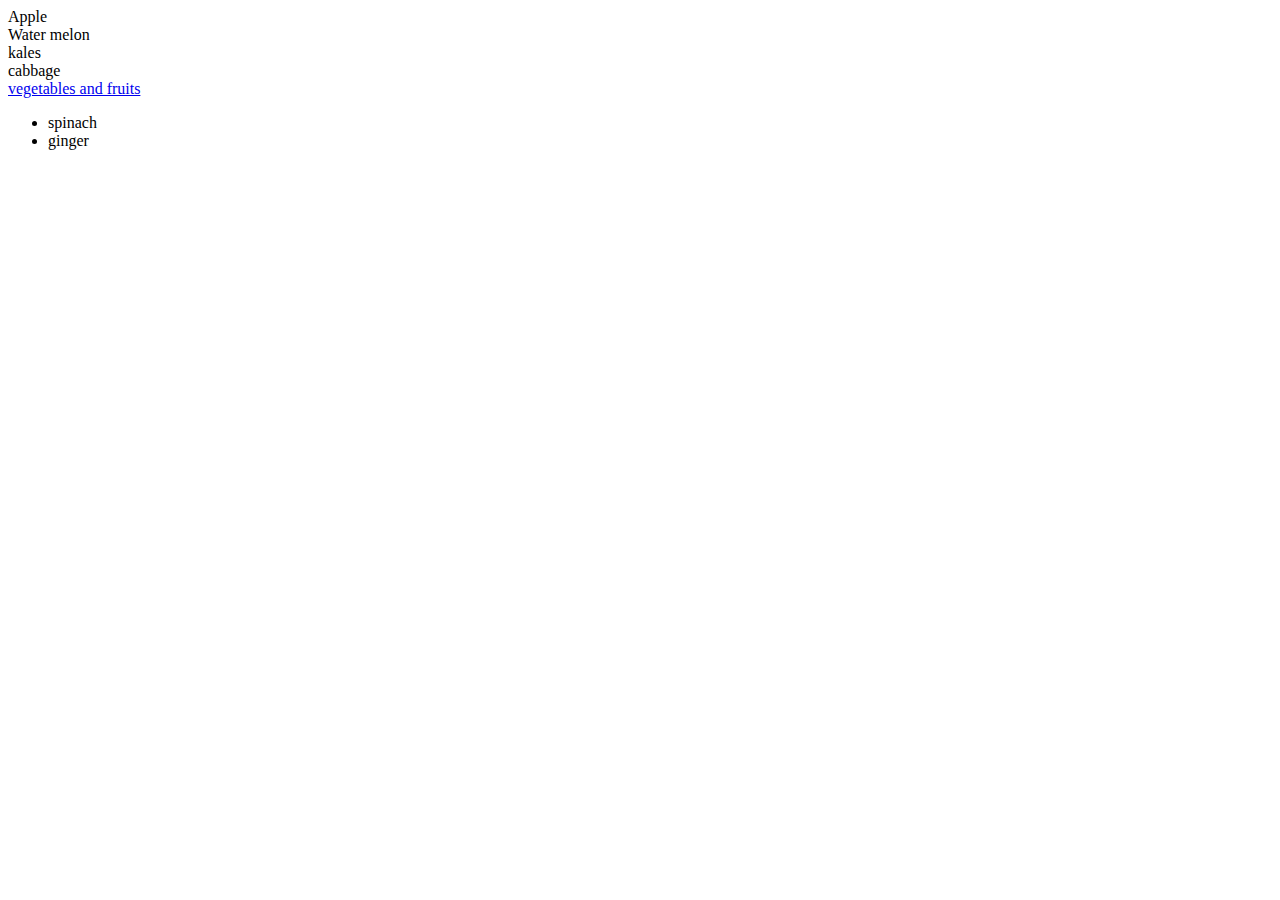
<file: Day02/index.html>
<!DOCTYPE html>
<html lang="en">
<head>
    <meta charset="UTF-8">
    <meta name="viewport" content="width=device-width, initial-scale=1.0">
    <title>Document</title>
</head>
<body>
    <div id="Apple" class="fruit">Apple</div>
    <div id="Water melon" class="fruit">Water melon</div>
    
    <div id="kales" class="vegetables">kales</div>
    <div id="Cabbage" class="vegetables">cabbage</div>

    <a href="https://www.google.com/search?q=vegetables+and+fruits&sca_esv=595946801&sxsrf=AM9HkKkBL4ovhS_UfInNBCBucQvnvcW0xQ%3A1704458567313&ei=R_mXZdfbEtPoi-gP49SBiAY&oq=vegetables+and+friu&gs_lp=[base64]&sclient=gws-wiz-serp" target="_blank"> vegetables and fruits</a>
    

    <ul>
        <li>spinach</li>
        <li>ginger</li>
        
    </ul>
</body>

</html>
</file>
